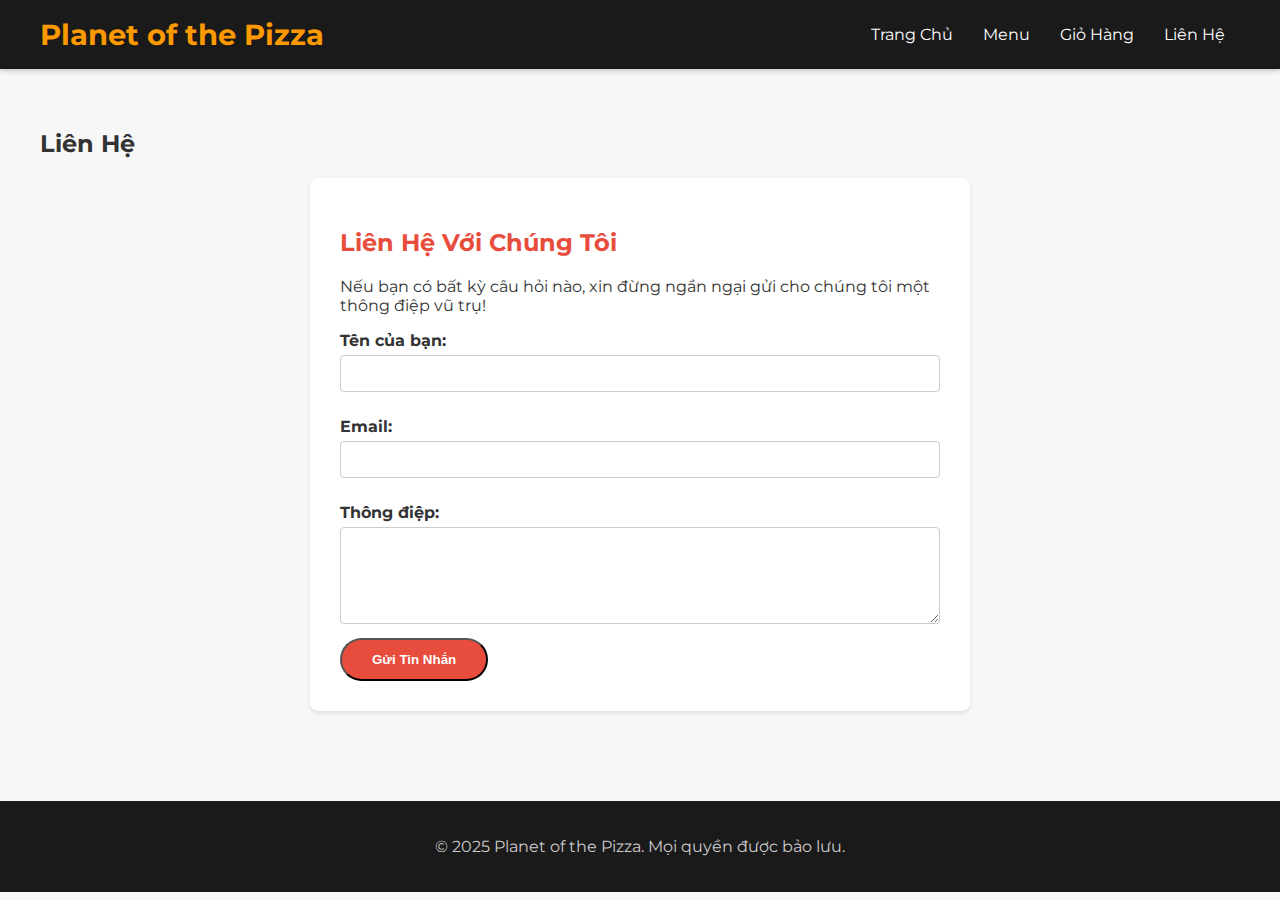
<file: contact.html>
<!DOCTYPE html>
<html lang="vi">
<head>
    <meta charset="UTF-8">
    <meta name="viewport" content="width=device-width, initial-scale=1.0">
    <title>Tên Trang Cụ Thể | Planet of the Pizza 🍕</title> 
    <link rel="stylesheet" href="styles.css">
    <link href="https://fonts.googleapis.com/css2?family=Montserrat:wght@400;700&display=swap" rel="stylesheet">
</head>
<body>
    <header>
        <div class="container">
            <div class="logo">
                <h1>Planet of the Pizza</h1>
            </div>
            <nav>
                <ul>
                    <li><a href="index.html">Trang Chủ</a></li> 
                    <li><a href="menu.html">Menu</a></li>
                    <li><a href="cart.html">Giỏ Hàng</a></li>
                    <li><a href="contact.html">Liên Hệ</a></li>
                </ul>
            </nav>
        </div>
    </header>

    <main>
        <div class="container">
            <section class="page-content">
                <h2>Liên Hệ</h2>
                </section>
        </div>
        <section class="contact-form">
    <h2>Liên Hệ Với Chúng Tôi</h2>
    <p>Nếu bạn có bất kỳ câu hỏi nào, xin đừng ngần ngại gửi cho chúng tôi một thông điệp vũ trụ!</p>
    <form action="#" method="POST">
        <label for="name">Tên của bạn:</label>
        <input type="text" id="name" name="name" required>

        <label for="email">Email:</label>
        <input type="email" id="email" name="email" required>

        <label for="message">Thông điệp:</label>
        <textarea id="message" name="message" rows="5" required></textarea>

        <button type="submit" class="cta-button">Gửi Tin Nhắn</button>
    </form>
</section>
    </main>



    <footer>
        <div class="container">
            <p>&copy; 2025 Planet of the Pizza. Mọi quyền được bảo lưu.</p>
        </div>
    </footer>
</body>
</html>
</file>
<file: styles.css>
/* Thiết lập cơ bản */
body {
    font-family: 'Montserrat', sans-serif;
    margin: 0;
    padding: 0;
    background-color: #f7f7f7;
    color: #333;
}

.container {
    max-width: 1200px;
    margin: 0 auto;
    padding: 0 20px;
}

/* Header và Navigation */
header {
    background-color: #1a1a1a; /* Màu tối, mang phong cách không gian */
    color: white;
    padding: 15px 0;
    box-shadow: 0 2px 5px rgba(0, 0, 0, 0.2);
}

header .container {
    display: flex;
    justify-content: space-between;
    align-items: center;
}

.logo h1 {
    margin: 0;
    font-size: 1.8em;
    color: #ff9900; /* Màu cam nổi bật */
}

nav ul {
    list-style: none;
    margin: 0;
    padding: 0;
    display: flex;
}

nav ul li a {
    color: white;
    text-decoration: none;
    padding: 10px 15px;
    display: block;
    transition: background-color 0.3s;
    border-radius: 5px;
}

nav ul li a:hover,
nav ul li a.active {
    background-color: #ff9900;
    color: #1a1a1a;
}

/* Main Content Styling */
main {
    padding: 40px 0;
}

/* Hero Section (Chỉ Trang Chủ) */
.hero {
    background: url('https://via.placeholder.com/1200x400?text=Planet+of+the+Pizza+Background') center/cover no-repeat;
    color: white;
    text-align: center;
    padding: 100px 20px;
    border-radius: 10px;
    margin-bottom: 40px;
    box-shadow: 0 4px 10px rgba(0, 0, 0, 0.1);
}

.hero h2 {
    font-size: 3em;
    margin-bottom: 10px;
    text-shadow: 2px 2px 4px #000;
}

.hero p {
    font-size: 1.2em;
    margin-bottom: 25px;
    text-shadow: 1px 1px 3px #000;
}

.cta-button {
    display: inline-block;
    background-color: #e74c3c; /* Màu đỏ pizza */
    color: white;
    padding: 12px 30px;
    text-decoration: none;
    border-radius: 50px;
    font-weight: bold;
    transition: background-color 0.3s, transform 0.2s;
}

.cta-button:hover {
    background-color: #c0392b;
    transform: translateY(-2px);
}

/* Featured Pizzas Grid */
.featured-pizzas h3 {
    text-align: center;
    color: #e74c3c;
    margin-bottom: 30px;
}

.pizza-grid {
    display: flex;
    justify-content: space-around;
    gap: 20px;
}

.pizza-card {
    background-color: white;
    padding: 20px;
    border-radius: 8px;
    box-shadow: 0 2px 5px rgba(0, 0, 0, 0.1);
    text-align: center;
    flex: 1;
}

.pizza-card img {
    width: 100%;
    height: auto;
    border-radius: 5px;
    margin-bottom: 15px;
}

.pizza-card h4 {
    color: #1a1a1a;
    margin-top: 0;
}

/* Contact Form Styling */
.contact-form {
    background-color: white;
    padding: 30px;
    border-radius: 8px;
    box-shadow: 0 2px 5px rgba(0, 0, 0, 0.1);
    max-width: 600px;
    margin: 0 auto;
}

.contact-form h2 {
    color: #e74c3c;
}

.contact-form label {
    display: block;
    margin-bottom: 8px;
    font-weight: bold;
}

.contact-form input[type="text"],
.contact-form input[type="email"],
.contact-form textarea {
    width: 100%;
    padding: 10px;
    margin-bottom: 20px;
    border: 1px solid #ccc;
    border-radius: 4px;
    box-sizing: border-box; /* Quan trọng để padding không làm tăng chiều rộng */
}

.contact-form textarea {
    resize: vertical;
}

/* Footer */
footer {
    background-color: #1a1a1a;
    color: #ccc;
    text-align: center;
    padding: 20px 0;
    margin-top: 50px;
}
/* --- CONTACT FORM --- */
.contact-form-container {
    max-width: 600px;
    margin: 0 auto;
    padding: 20px;
    background-color: white;
    border-radius: 8px;
    box-shadow: 0 4px 8px rgba(0, 0, 0, 0.1);
}

.contact-form label {
    display: block;
    margin-top: 15px;
    margin-bottom: 5px;
    font-weight: bold;
}

.contact-form input[type="text"],
.contact-form input[type="email"],
.contact-form textarea {
    width: 100%;
    padding: 10px;
    margin-bottom: 10px;
    border: 1px solid #ccc;
    border-radius: 4px;
    box-sizing: border-box; /* Quan trọng để padding không làm tăng chiều rộng */
}

.contact-form textarea {
    resize: vertical;
}

.contact-form .button {
    width: 100%;
    text-align: center;
    cursor: pointer;
}
/* --- GIỎ HÀNG (CART) --- */

.cart-container {
    max-width: 900px;
    margin: 40px auto;
    padding: 20px;
    background-color: white;
    border-radius: 10px;
    box-shadow: 0 6px 15px rgba(0, 0, 0, 0.1);
}

.cart-item {
    display: flex;
    align-items: center;
    justify-content: space-between;
    border-bottom: 1px solid #eee;
    padding: 15px 0;
    margin-bottom: 15px;
}

.cart-item:last-child {
    border-bottom: none; /* Loại bỏ đường kẻ dưới cùng */
}

.cart-item img {
    width: 80px;
    height: 80px;
    object-fit: cover;
    border-radius: 8px;
    margin-right: 20px;
}

.item-details {
    flex-grow: 1; /* Chiếm phần lớn không gian giữa ảnh và tổng tiền */
}

.item-details h4 {
    margin: 0 0 5px 0;
    font-size: 1.1em;
    color: #b33939; /* Màu đỏ pizza */
}

.item-details p {
    margin: 3px 0;
    font-size: 0.9em;
}

.item-details input[type="number"] {
    width: 50px;
    padding: 5px;
    border: 1px solid #ccc;
    border-radius: 4px;
    text-align: center;
}

.item-total {
    font-weight: bold;
    font-size: 1.1em;
    color: #ff9f43; /* Màu cam nổi bật */
    width: 120px; /* Cố định chiều rộng để căn chỉnh */
    text-align: right;
}

/* --- TÓM TẮT GIỎ HÀNG (SUMMARY) --- */

.cart-summary {
    background-color: #f9f9f9;
    padding: 20px;
    border-radius: 8px;
    margin-top: 30px;
    border: 1px solid #eee;
}

.cart-summary h3 {
    margin-top: 0;
    border-bottom: 2px solid #ddd;
    padding-bottom: 10px;
    color: #333;
}

.cart-summary p {
    display: flex;
    justify-content: space-between;
    margin: 10px 0;
}

.final-total {
    font-size: 1.4em;
    font-weight: bold;
    color: #b33939 !important;
    padding-top: 10px;
}

.checkout-button {
    width: 100%;
    margin-top: 20px;
    font-size: 1.1em;
    padding: 15px 0;
    background-color: #00b894; /* Màu xanh lá cây cho nút Thanh toán */
    color: white;
}

.checkout-button:hover {
    background-color: #00a880;
}
/* --- MENU --- */

.menu-title {
    text-align: center;
    font-size: 2.5em;
    color: #b33939; /* Màu đỏ pizza */
    margin-bottom: 5px;
}

.menu-slogan {
    text-align: center;
    color: #666;
    font-style: italic;
    margin-bottom: 30px;
}

.menu-items {
    display: flex;
    flex-wrap: wrap; /* Cho phép các món tự động xuống hàng */
    gap: 30px; /* Khoảng cách giữa các món */
    justify-content: center; /* Căn giữa các món trên trang */
    padding: 20px;
}

.pizza-card {
    background-color: white;
    border: 1px solid #ddd;
    border-radius: 10px;
    width: 300px; /* Chiều rộng cố định cho mỗi thẻ */
    padding: 20px;
    text-align: center;
    box-shadow: 0 4px 12px rgba(0, 0, 0, 0.1);
    transition: transform 0.3s, box-shadow 0.3s;
}

.pizza-card:hover {
    transform: translateY(-5px); /* Hiệu ứng nâng nhẹ khi rê chuột */
    box-shadow: 0 8px 20px rgba(0, 0, 0, 0.2);
}

.pizza-card img {
    width: 100%;
    height: 200px; /* Chiều cao cố định cho ảnh */
    object-fit: cover; /* Đảm bảo ảnh luôn đầy đủ khung mà không bị méo */
    border-radius: 8px;
    margin-bottom: 15px;
}

.pizza-card h3 {
    color: #333;
    margin-top: 0;
    margin-bottom: 5px;
}

.pizza-card p {
    font-size: 0.95em;
    color: #555;
    min-height: 40px; /* Giúp chiều cao thẻ thống nhất */
}

.price {
    font-size: 1.3em;
    color: #ff9f43; /* Màu cam nổi bật cho giá */
    font-weight: 700;
    margin: 15px 0;
}

.add-to-cart {
    background-color: #b33939; /* Màu đỏ pizza */
    color: white;
    border: none;
    padding: 10px 20px;
    border-radius: 5px;
    cursor: pointer;
    font-weight: bold;
    transition: background-color 0.3s;
}

.add-to-cart:hover {
    background-color: #e55039;
}

/* --- MEDIA QUERIES (Để hiển thị đẹp trên các thiết bị khác nhau) --- */

@media (max-width: 650px) {
    .pizza-card {
        width: 100%; /* Trên điện thoại, mỗi món chiếm hết chiều rộng */
    }
}
</file>
